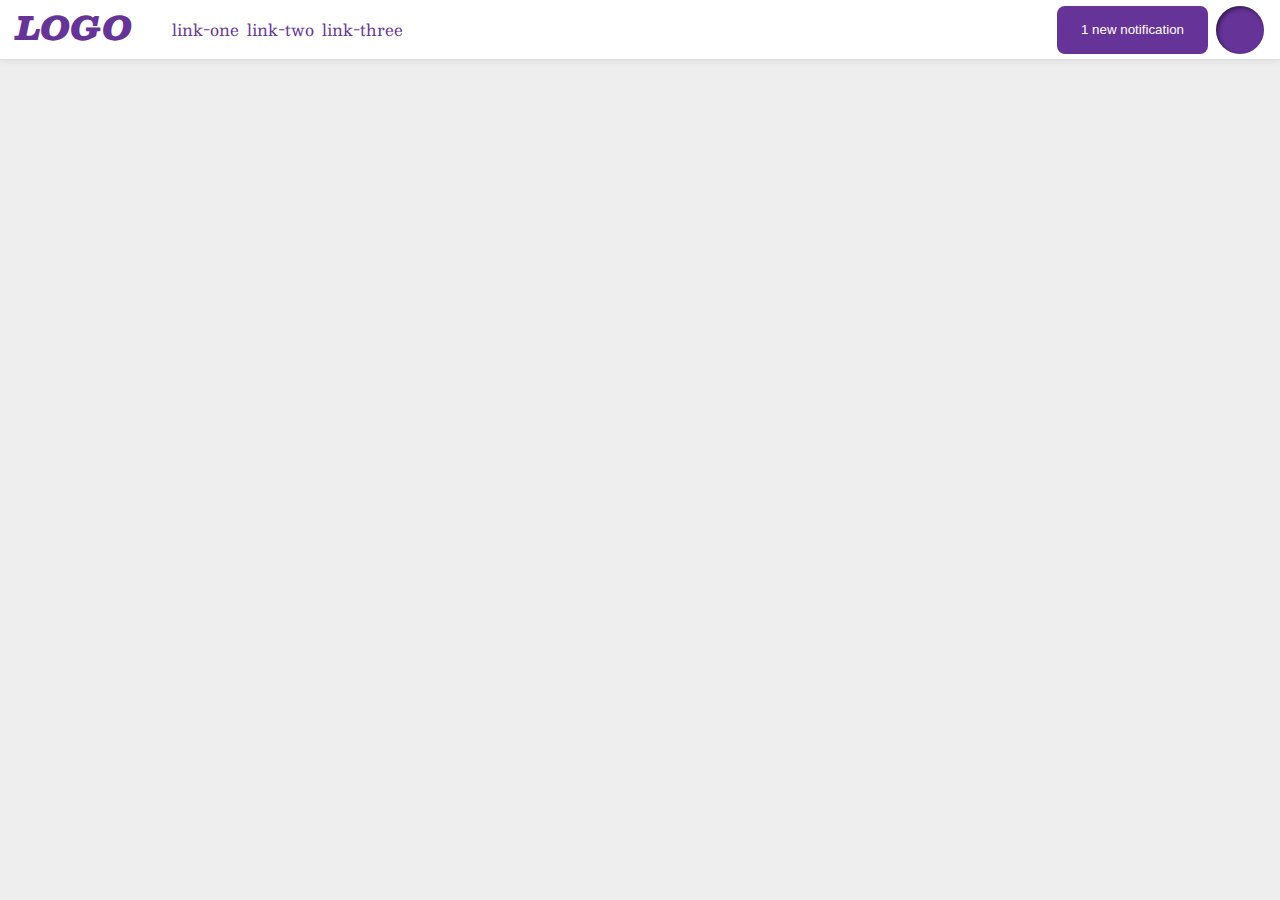
<file: foundations/flex/03-flex-header-2/index.html>
<!DOCTYPE html>
<html lang="en">

<head>
  <meta charset="UTF-8">
  <meta http-equiv="X-UA-Compatible" content="IE=edge">
  <meta name="viewport" content="width=device-width, initial-scale=1.0">
  <title>Flex Header 2</title>
  <link rel="stylesheet" href="style.css">
</head>

<body>
  <div class="header">
    <div class="logo-and-links">
      <div class="logo">
        LOGO
      </div>
      <ul class="links">
        <li><a href="https://google.com">link-one</a></li>
        <li><a href="https://google.com">link-two</a></li>
        <li><a href="https://google.com">link-three</a></li>
      </ul>
    </div>

    <div class="noti-and-img">
      <button class="notifications">
        1 new notification
      </button>
      <div class="profile-image"></div>
    </div>
  </div>
</body>

</html>
</file>
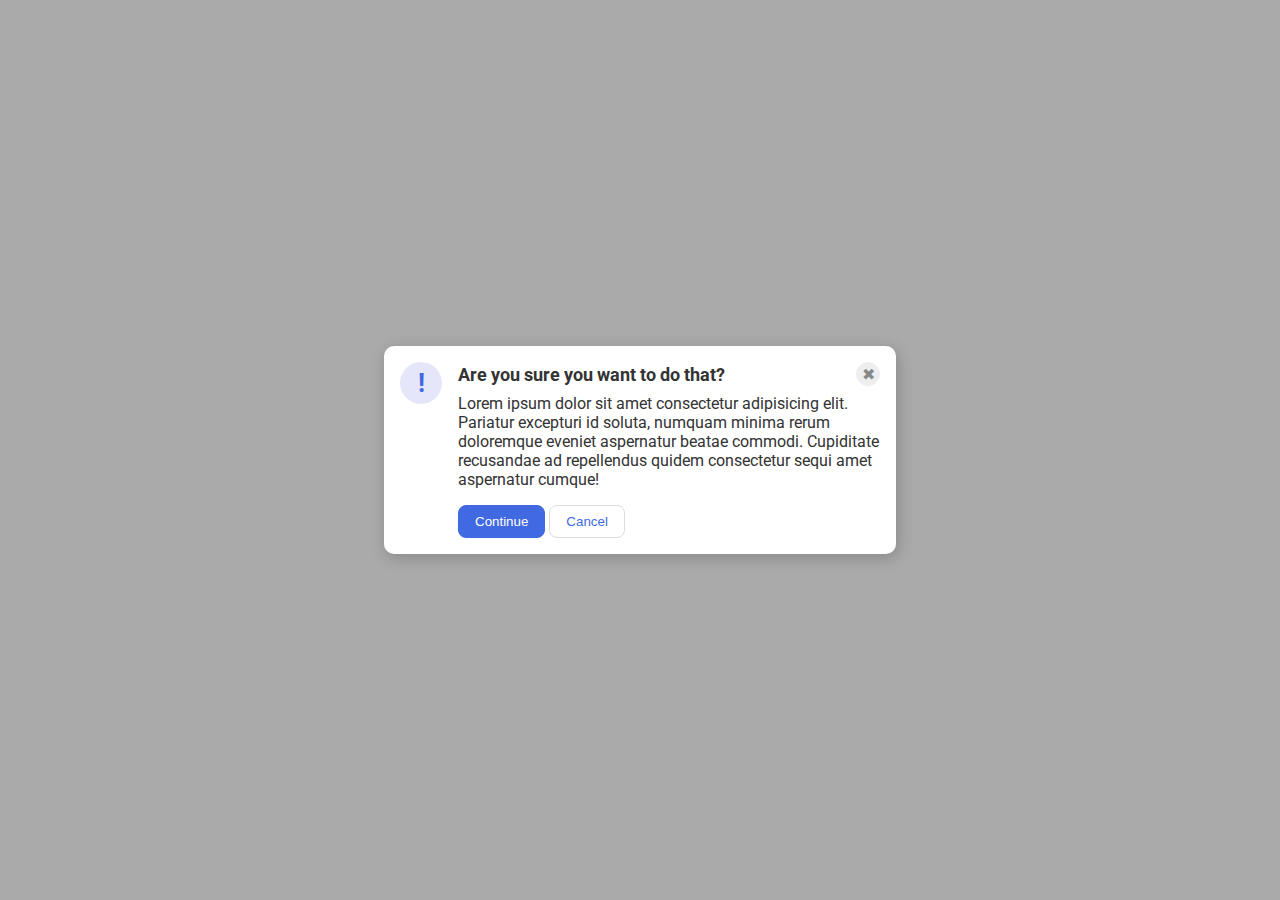
<file: foundations/flex/05-flex-modal/index.html>
<!DOCTYPE html>
<html lang="en">
  <head>
    <meta charset="UTF-8">
    <meta http-equiv="X-UA-Compatible" content="IE=edge">
    <meta name="viewport" content="width=device-width, initial-scale=1.0">
    <link rel="stylesheet" href="style.css">
    <title>Modal</title>
  </head>
  <body>
    <div class="modal">
      <div class="icon">!</div>
      <!-- additional container used here -->
      <div class="container">
        <!-- header div was moved to encompass the close button as well -->
        <div class="header">Are you sure you want to do that?
          <button class="close-button">✖</button>
        </div>
        <div class="text">Lorem ipsum dolor sit amet consectetur adipisicing elit. Pariatur excepturi id soluta, numquam minima rerum doloremque eveniet aspernatur beatae commodi. Cupiditate recusandae ad repellendus quidem consectetur sequi amet aspernatur cumque!</div>
        <button class="continue">Continue</button>
        <button class="cancel">Cancel</button>
      </div>
    </div>
  </body>
</html>
</file>
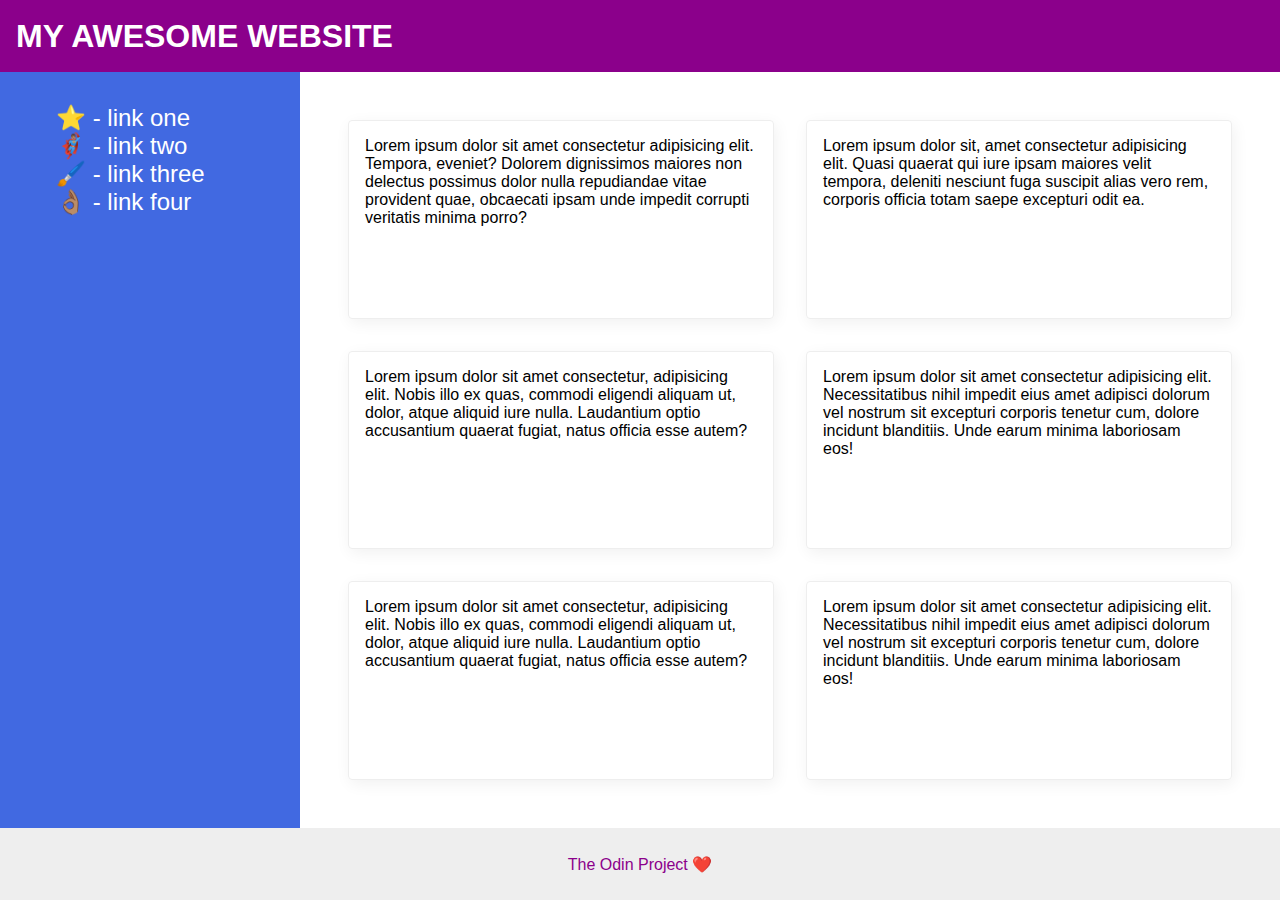
<file: foundations/flex/07-flex-layout-2/index.html>
<!DOCTYPE html>
<html lang="en">

<head>
  <meta charset="UTF-8">
  <meta http-equiv="X-UA-Compatible" content="IE=edge">
  <meta name="viewport" content="width=device-width, initial-scale=1.0">
  <title>The Holy Grail</title>
  <link rel="stylesheet" href="style.css">
</head>



<body>
  <div class="header">
    MY AWESOME WEBSITE
  </div>

  <div class="content">
    <div class="sidebar">
      <ul>
        <li><a href="#">⭐ - link one</a></li>
        <li><a href="#">🦸🏽‍♂️ - link two</a></li>
        <li><a href="#">🖌️ - link three</a></li>
        <li><a href="#">👌🏽 - link four</a></li>
      </ul>
    </div>

    <div class="cards">
      <div class="card">Lorem ipsum dolor sit amet consectetur adipisicing elit. Tempora, eveniet? Dolorem dignissimos
        maiores non delectus possimus dolor nulla repudiandae vitae provident quae, obcaecati ipsam unde impedit
        corrupti
        veritatis minima porro?</div>
      <div class="card">Lorem ipsum dolor sit, amet consectetur adipisicing elit. Quasi quaerat qui iure ipsam maiores
        velit tempora, deleniti nesciunt fuga suscipit alias vero rem, corporis officia totam saepe excepturi odit ea.
      </div>
      <div class="card">Lorem ipsum dolor sit amet consectetur, adipisicing elit. Nobis illo ex quas, commodi eligendi
        aliquam ut, dolor, atque aliquid iure nulla. Laudantium optio accusantium quaerat fugiat, natus officia esse
        autem?</div>
      <div class="card">Lorem ipsum dolor sit amet consectetur adipisicing elit. Necessitatibus nihil impedit eius amet
        adipisci dolorum vel nostrum sit excepturi corporis tenetur cum, dolore incidunt blanditiis. Unde earum minima
        laboriosam eos!</div>
      <div class="card">Lorem ipsum dolor sit amet consectetur, adipisicing elit. Nobis illo ex quas, commodi eligendi
        aliquam ut, dolor, atque aliquid iure nulla. Laudantium optio accusantium quaerat fugiat, natus officia esse
        autem?</div>
      <div class="card">Lorem ipsum dolor sit amet consectetur adipisicing elit. Necessitatibus nihil impedit eius amet
        adipisci dolorum vel nostrum sit excepturi corporis tenetur cum, dolore incidunt blanditiis. Unde earum minima
        laboriosam eos!</div>
    </div>
  </div>


  <div class="footer">
    The Odin Project ❤️
  </div>
</body>



</html>
</file>
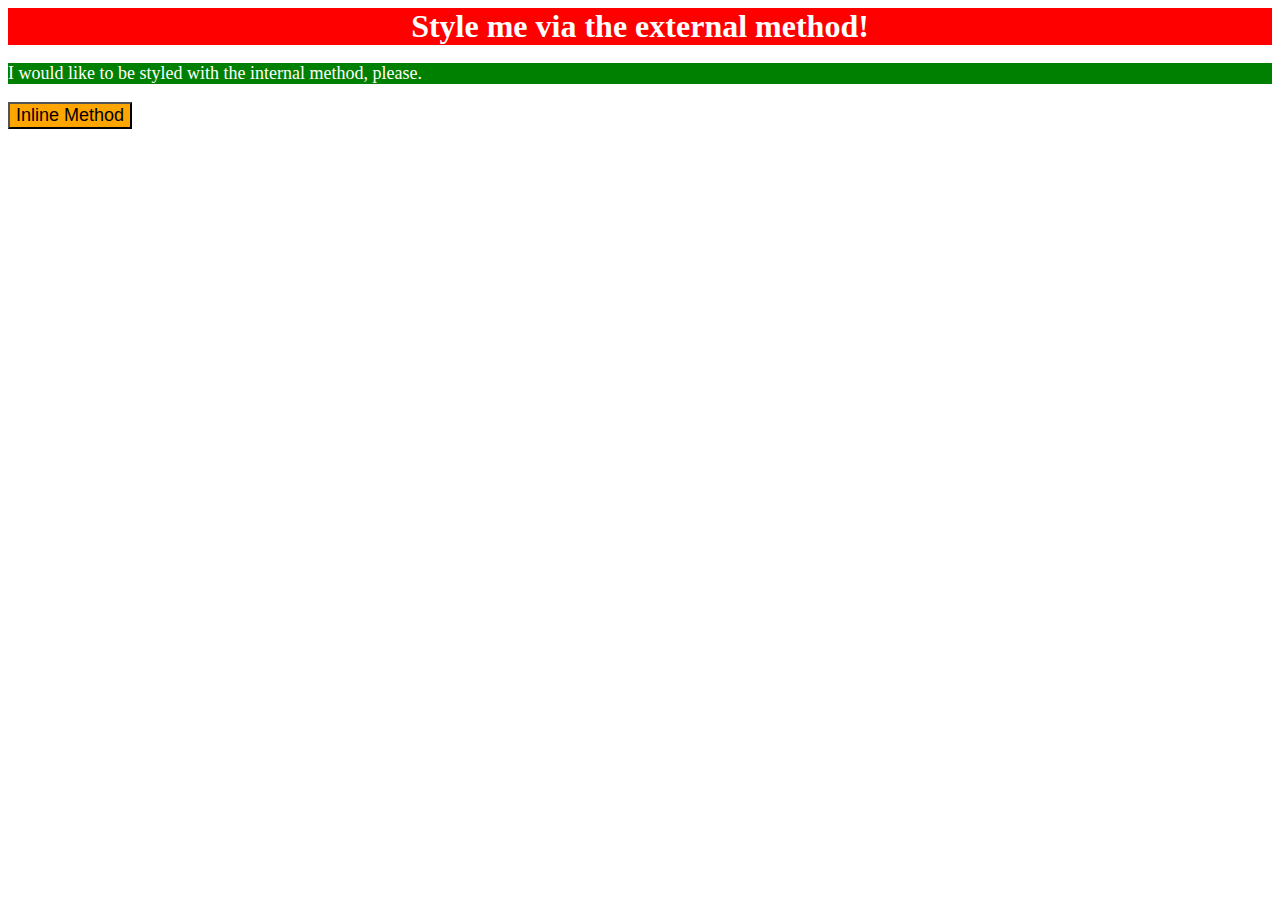
<file: foundations/intro-to-css/01-css-methods/index.html>
<!DOCTYPE html>
<html lang="en">

<head>
  <meta charset="UTF-8">
  <meta http-equiv="X-UA-Compatible" content="IE=edge">
  <meta name="viewport" content="width=device-width, initial-scale=1.0">
  <title>Methods for Adding CSS</title>

  <link href="./style.css" rel="stylesheet">

  <style>
    p {
      background-color: green;
      color: white;
      font-size: 18px;

    }
  </style>
</head>

<body>
  <div>Style me via the external method!</div>
  <p>I would like to be styled with the internal method, please.</p>
  <button style="background-color: orange; font-size: 18px;">Inline Method</button>
</body>

</html>
</file>
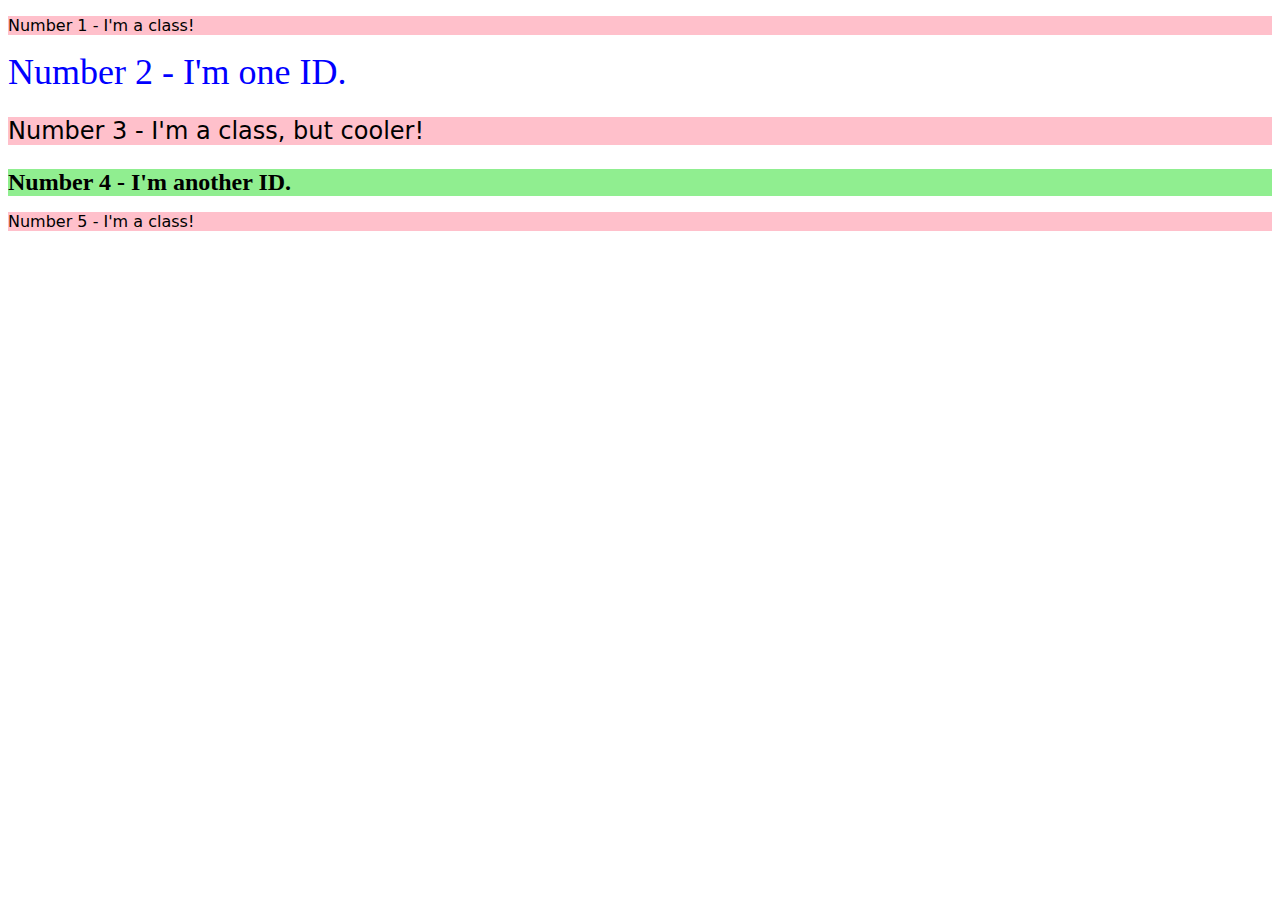
<file: foundations/intro-to-css/02-class-id-selectors/index.html>
<!DOCTYPE html>
<html lang="en">

<head>
  <meta charset="UTF-8">
  <meta http-equiv="X-UA-Compatible" content="IE=edge">
  <meta name="viewport" content="width=device-width, initial-scale=1.0">
  <title>Class and ID Selectors</title>
  <link rel="stylesheet" href="style.css">
</head>

<body>
  <p class="pink-element">Number 1 - I'm a class!</p>
  <div id="no2">Number 2 - I'm one ID.</div>
  <p class="size24 pink-element">Number 3 - I'm a class, but cooler!</p>
  <div class="size24" id="no4">Number 4 - I'm another ID.</div>
  <p class="pink-element">Number 5 - I'm a class!</p>
</body>

</html>
</file>
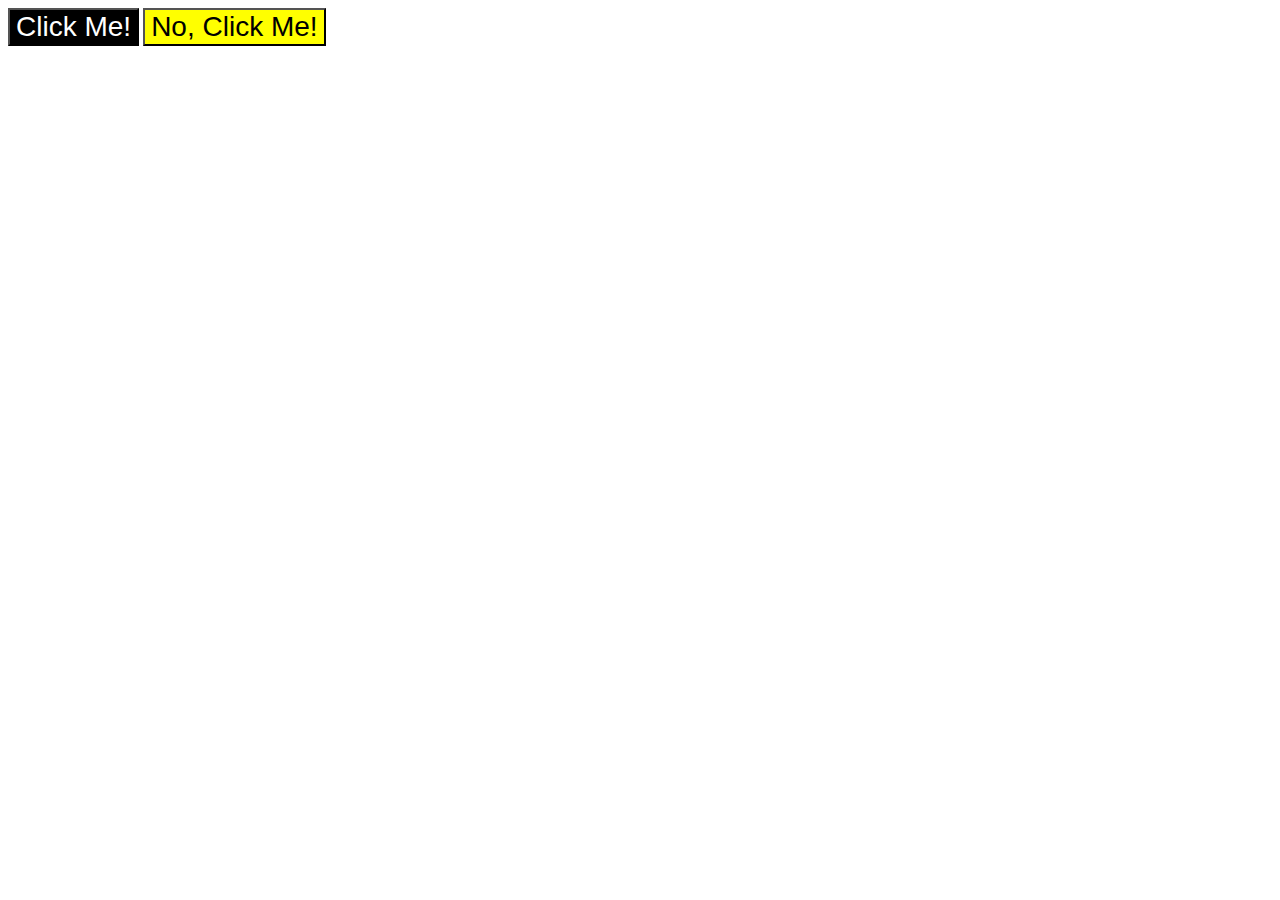
<file: foundations/intro-to-css/03-grouping-selectors/index.html>
<!DOCTYPE html>
<html lang="en">
  <head>
    <meta charset="UTF-8">
    <meta http-equiv="X-UA-Compatible" content="IE=edge">
    <meta name="viewport" content="width=device-width, initial-scale=1.0">
    <title>Grouping Selectors</title>
    <link rel="stylesheet" href="style.css">
  </head>
  <body>
    <button class="C">Click Me!</button>
    <button class="NC">No, Click Me!</button>
  </body>
</html>
</file>
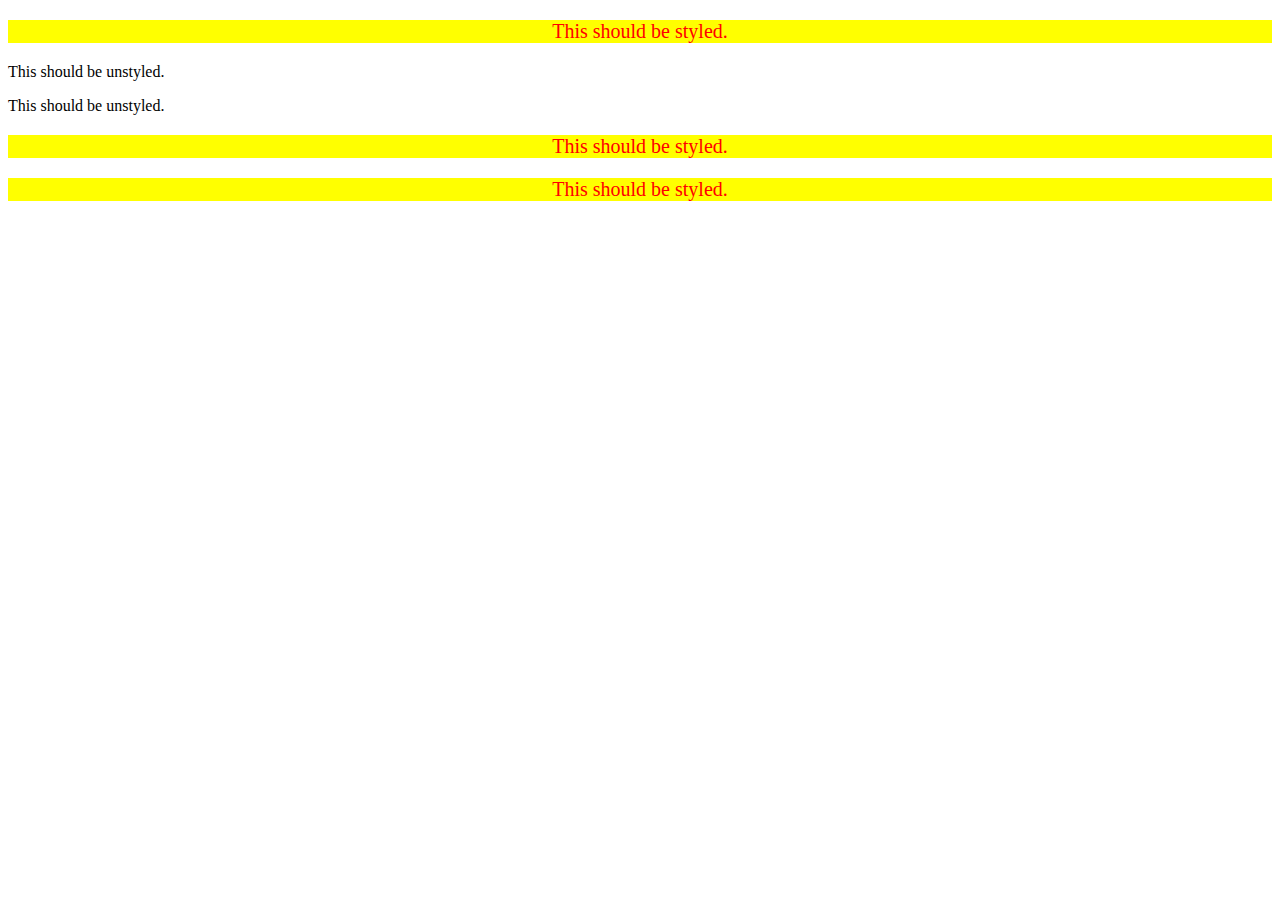
<file: foundations/intro-to-css/05-descendant-combinator/index.html>
<!DOCTYPE html>
<html lang="en">

<head>
  <meta charset="UTF-8">
  <meta http-equiv="X-UA-Compatible" content="IE=edge">
  <meta name="viewport" content="width=device-width, initial-scale=1.0">
  <title>Descendant Combinator</title>
  <link rel="stylesheet" href="style.css">
</head>

<body>
  <div class="container">
    <p class="text">This should be styled.</p>
  </div>
  <p class="text">This should be unstyled.</p>
  <p class="text">This should be unstyled.</p>
  <div class="container">
    <p class="text">This should be styled.</p>
    <p class="text">This should be styled.</p>
  </div>
</body>

</html>
</file>
<file: foundations/flex/03-flex-header-2/style.css>
/* this is some magical font-importing.  
you'll learn about it later. */
@import url('https://fonts.googleapis.com/css2?family=Besley:ital,wght@0,400;1,900&display=swap');

body {
  margin: 0;
  background: #eee;
  font-family: Besley, serif;
}

.header {
  background: white;
  border-bottom: 1px solid #ddd;
  box-shadow: 0 0 8px rgba(0, 0, 0, .1);

  display: flex;
  justify-content: space-between;
  align-items: center;
  padding-left: 16px;
  padding-right: 16px;
}

.profile-image {
  background: rebeccapurple;
  box-shadow: inset 2px 2px 4px rgba(0, 0, 0, .5);
  border-radius: 50%;
  width: 48px;
  height: 48px;
}

.logo {
  color: rebeccapurple;
  font-size: 32px;
  font-weight: 900;
  font-style: italic;
}

button {
  border: none;
  border-radius: 8px;
  background: rebeccapurple;
  color: white;
  padding: 8px 24px;
}

a {
  /* this removes the line under our links */
  text-decoration: none;
  color: rebeccapurple;
}

ul {
  list-style-type: none;
}

.links {
  display: flex;
  gap: 8px;
}

.logo-and-links {
  display: flex;
  justify-content: flex-start;
}

.noti-and-img {
  display: flex;
  justify-content: flex-end;
  gap: 8px;
}
</file>
<file: foundations/flex/05-flex-modal/style.css>
@import url('https://fonts.googleapis.com/css2?family=Roboto:wght@400;700&display=swap');

html,
body {
  height: 100%;
}

body {
  font-family: Roboto, sans-serif;
  margin: 0;
  background: #aaa;
  color: #333;
  /* I'll give you this one for free lol */
  display: flex;
  align-items: center;
  justify-content: center;
}

.modal {
  background: white;
  width: 480px;
  border-radius: 10px;
  box-shadow: 2px 4px 16px rgba(0, 0, 0, .2);

  display: flex;
  gap: 16px;
  padding: 16px;
}

.icon {
  color: royalblue;
  font-size: 26px;
  font-weight: 700;
  background: lavender;
  width: 42px;
  height: 42px;
  border-radius: 50%;
  display: flex;
  align-items: center;
  justify-content: center;

  flex-shrink: 0;
}

.close-button {
  background: #eee;
  border-radius: 50%;
  color: #888;
  font-weight: 400;
  font-size: 16px;
  height: 24px;
  width: 24px;
  display: flex;
  align-items: center;
  justify-content: center;
  border: 1px solid #eee;
  padding: 0;
}

button {
  cursor: pointer;
  padding: 8px 16px;
  border-radius: 8px;
}

button.continue {
  background: royalblue;
  border: 1px solid royalblue;
  color: white;
}

button.cancel {
  background: white;
  border: 1px solid #ddd;
  color: royalblue;
}

.header {
  display: flex;
  align-items: center;
  justify-content: space-between;

  font-size: 18px;
  font-weight: 700;

  margin-bottom: 8px;
}

.text {
  margin-bottom: 16px;
}
</file>
<file: foundations/flex/07-flex-layout-2/style.css>
body {
  font-family: -apple-system, BlinkMacSystemFont, 'Segoe UI', Roboto, Oxygen, Ubuntu, Cantarell, 'Open Sans', 'Helvetica Neue', sans-serif;
  margin: 0;
  min-height: 100vh;

  display: flex;
  flex-direction: column;
  justify-content: space-between;
  /* align-items: stretch; */
  
  }

.header {
  height: 72px;
  background: darkmagenta;
  color: white;

  font-size: 32px;
  font-weight: 900;

  display: flex;
  align-items: center;

  padding: 0 16px ;
}

.footer {
  height: 72px;
  background: #eee;
  color: darkmagenta;

  /* justify-self: center; */
  text-align: center;
  /* align-self: center; */
  align-content: center;
}

.sidebar {
  width: 300px;
  background: royalblue;
  box-sizing: border-box;

  flex: 1 0 300px;
  padding: 16px;

  
}

ul{
  list-style-type: none;
}
.card {
  border: 1px solid #eee;
  box-shadow: 2px 4px 16px rgba(0,0,0,.06);
  border-radius: 4px;

  /* flex-grow: 1;
  flex-shrink: 0;
  width: 300px; */
  flex: 1 0 300px;
  padding: 16px;
  /* width: 300px; */
  /* text-align:left; */

  

}

.cards{
  display: flex;
  

  flex-wrap: wrap;
  /* margin: 10%; */
  padding: 48px;
  gap: 32px;

  
}

.content{
  display: flex;
  flex: 1;
  /* align-self: stretch;  */
  
}

a{
  font-size: 24px;
  color: white;
  text-decoration: none;
}
</file>
<file: foundations/intro-to-css/01-css-methods/style.css>
div {
    font-size: 32px;
    color: white;
    background-color: red;
    font-weight: bold;
    text-align: center;
}
</file>
<file: foundations/intro-to-css/02-class-id-selectors/style.css>
.pink-element {
    background-color: rgb(255, 192, 203);
    font-family: Verdana, "DejaVu Sans", sans-serif;
}

.size24 {
    font-size: 24px;
}

#no2 {
    color: rgb(0, 0, 255);
    font-size: 36px;
}

#no4 {
    background-color: #90ee90;
    font-weight: bold
}
</file>
<file: foundations/intro-to-css/03-grouping-selectors/style.css>
.C,
.NC {
    font-size: 28px;
    font-family: Helvetica, "Times New Roman", sans-serif;
}

.C {
    color: white;
    background-color: black;
}

.NC {
    background-color: yellow;
}
</file>
<file: foundations/intro-to-css/05-descendant-combinator/style.css>
.container .text {

    background-color: yellow;
    color: red;
    font-size: 20px;
    text-align: center;
}
</file>
